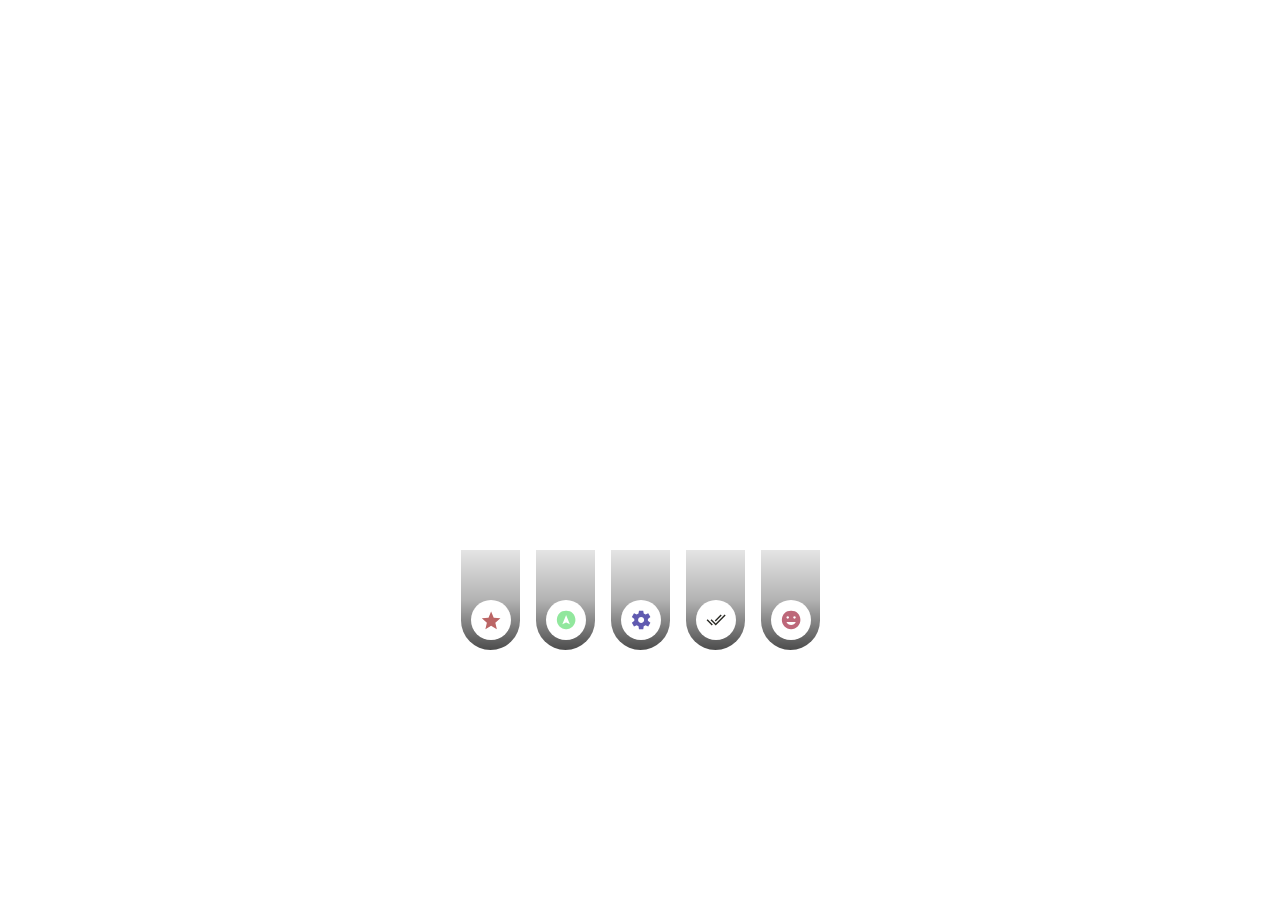
<file: index.html>
<!DOCTYPE html>
<html lang="en">
<head>
    <meta charset="UTF-8">
    <meta http-equiv="X-UA-Compatible" content="IE=edge">
    <meta name="viewport" content="width=device-width, initial-scale=1.0">
    <link rel="stylesheet" href="style.css">
    <link rel="stylesheet" href="https://fonts.googleapis.com/css2?family=Material+Symbols+Outlined:opsz,wght,FILL,GRAD@20..48,100..700,0..1,-50..200" />
    <title>Document</title>
</head>
<body>
    <div class="slider">
        <div class="slide" style="--bg: url(https://i.pinimg.com/originals/aa/98/ce/aa98ce342844fe8f283bd3cb650425e7.jpg)">
            <div class="slide__content">
                <div class="slide__icon"><span class="material-symbols-outlined"> star </span></div>
                <div>
                    <div class="slide__title">Слайд 1</div>
                    <div class="slide__desc">Какое-то описание</div>
                </div>
            </div>
        </div>
        <div class="slide" style="--bg: url(https://pic.rutubelist.ru/video/a7/f2/a7f25ae21c918697e650dfb64a0049f4.jpg)">
            <div class="slide__content">
                <div class="slide__icon"><span class="material-symbols-outlined"> assistant_navigation </span></div>
                <div>
                    <div class="slide__title">Слайд 2</div>
                    <div class="slide__desc">Какое-то описание</div>
                </div>
            </div>
        </div>
        <div class="slide " style="--bg: url(https://img1.goodfon.ru/wallpaper/nbig/f/3b/devushka-priroda-krasota-trava.jpg)">
            <div class="slide__content">
                <div class="slide__icon"><span class="material-symbols-outlined"> settings </span></div>
                <div>
                    <div class="slide__title">Слайд 3</div>
                    <div class="slide__desc">Какое-то описание</div>
                </div>
            </div>
        </div>
        <div class="slide" style="--bg: url(https://mirpozitiva.ru/wp-content/uploads/2019/11/1472042719_15.jpg)">
            <div class="slide__content">
                <div class="slide__icon"><span class="material-symbols-outlined"> done_all </span></div>
                <div>
                    <div class="slide__title">Слайд 4</div>
                    <div class="slide__desc">Какое-то описание</div>
                </div>
            </div>
        </div>
        <div class="slide" style="--bg: url(https://img1.goodfon.ru/wallpaper/nbig/7/58/kot-sneg-zima-zhivotnye-koshka.jpg)">
            <div class="slide__content">
                <div class="slide__icon"><span class="material-symbols-outlined"> mood </span></div>
                <div>
                    <div class="slide__title">Слайд 5</div>
                    <div class="slide__desc">Какое-то описание</div>
                </div>
            </div>
        </div>
    </div>
    <script src="script.js"></script>
</body>
</html>
</file>
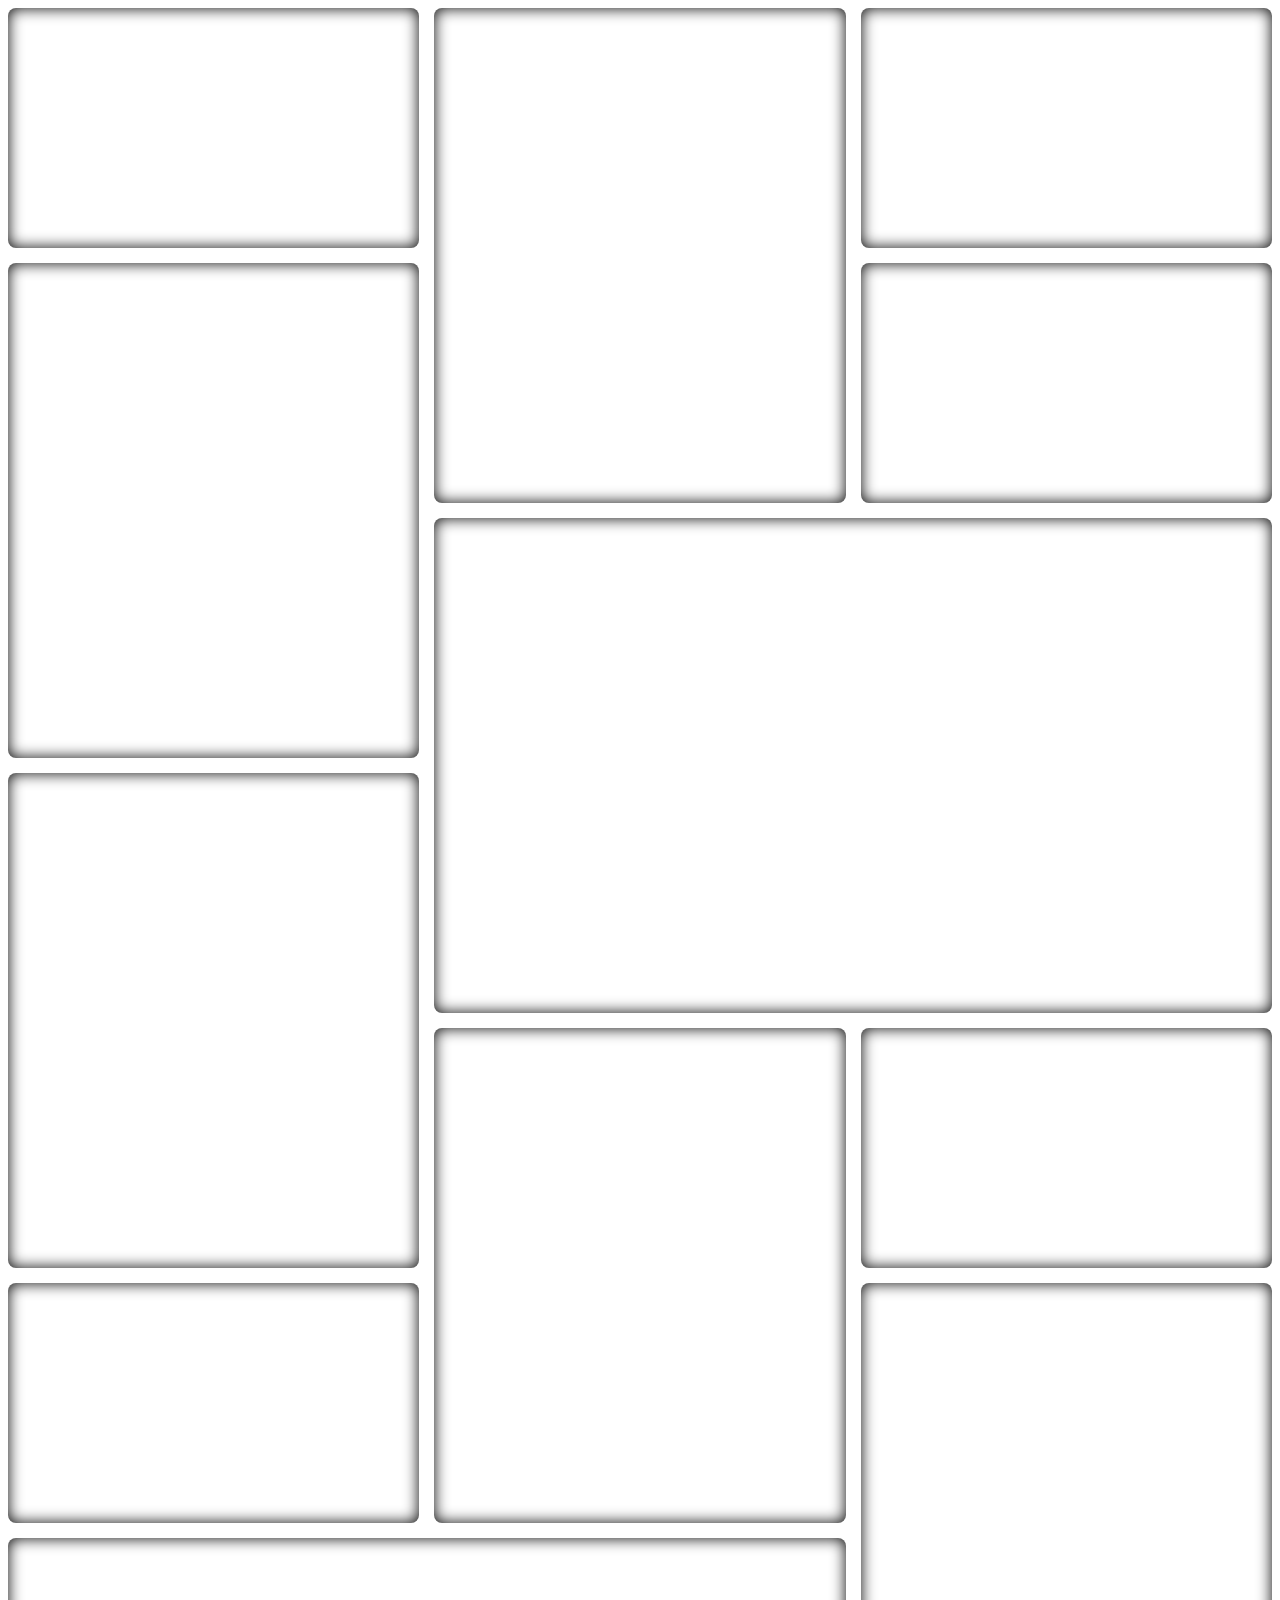
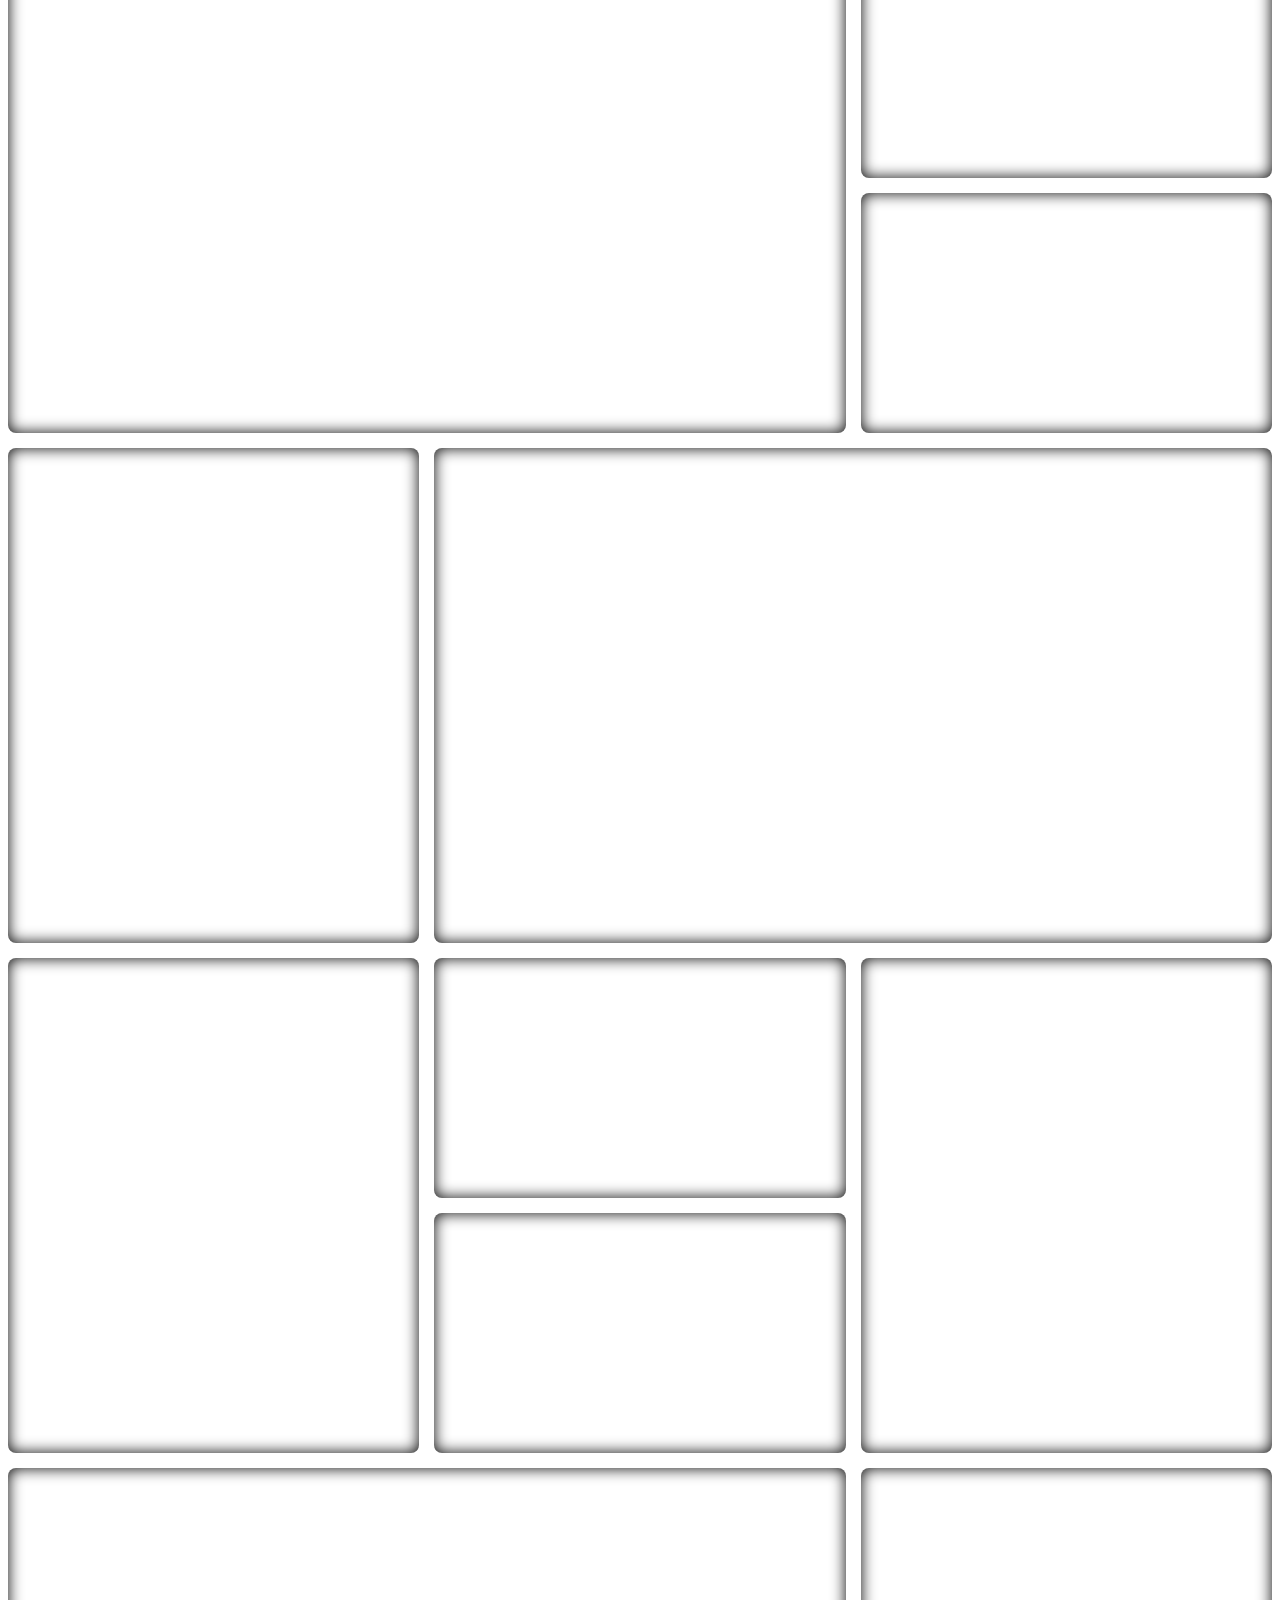
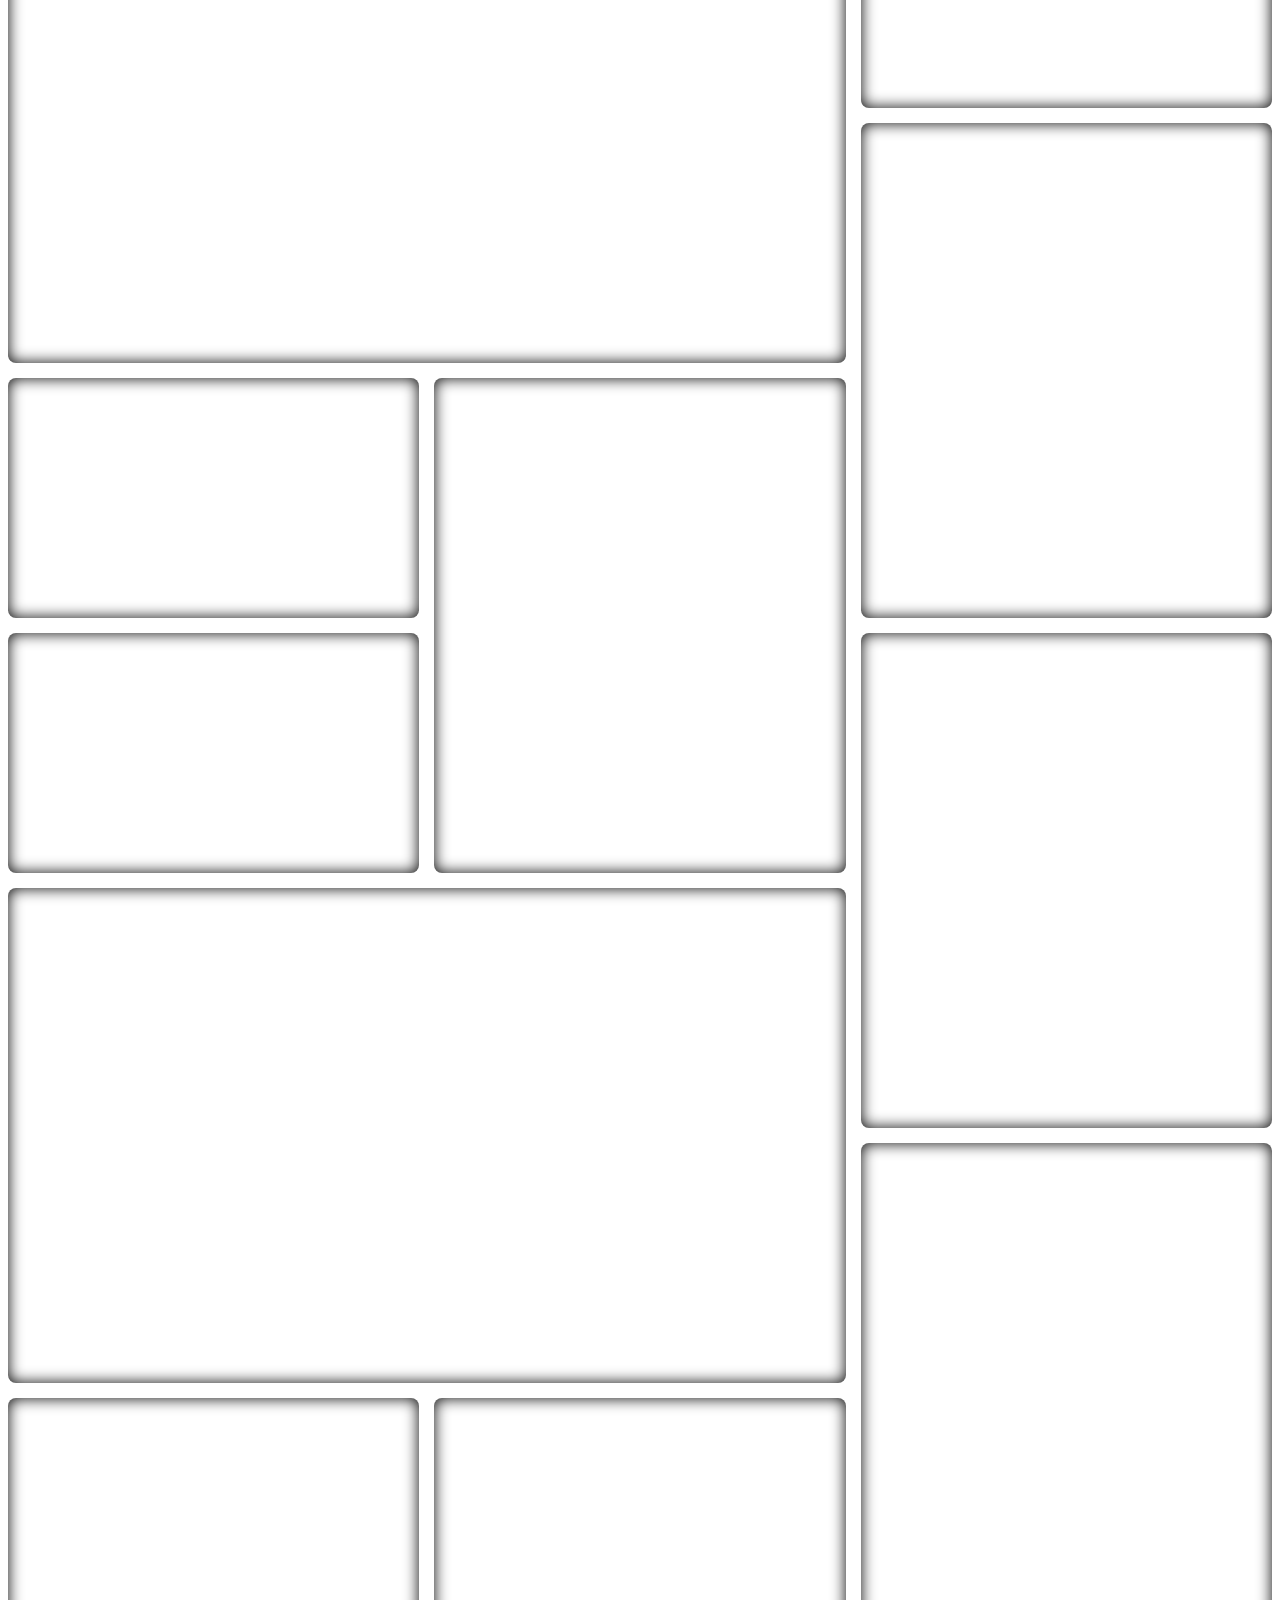
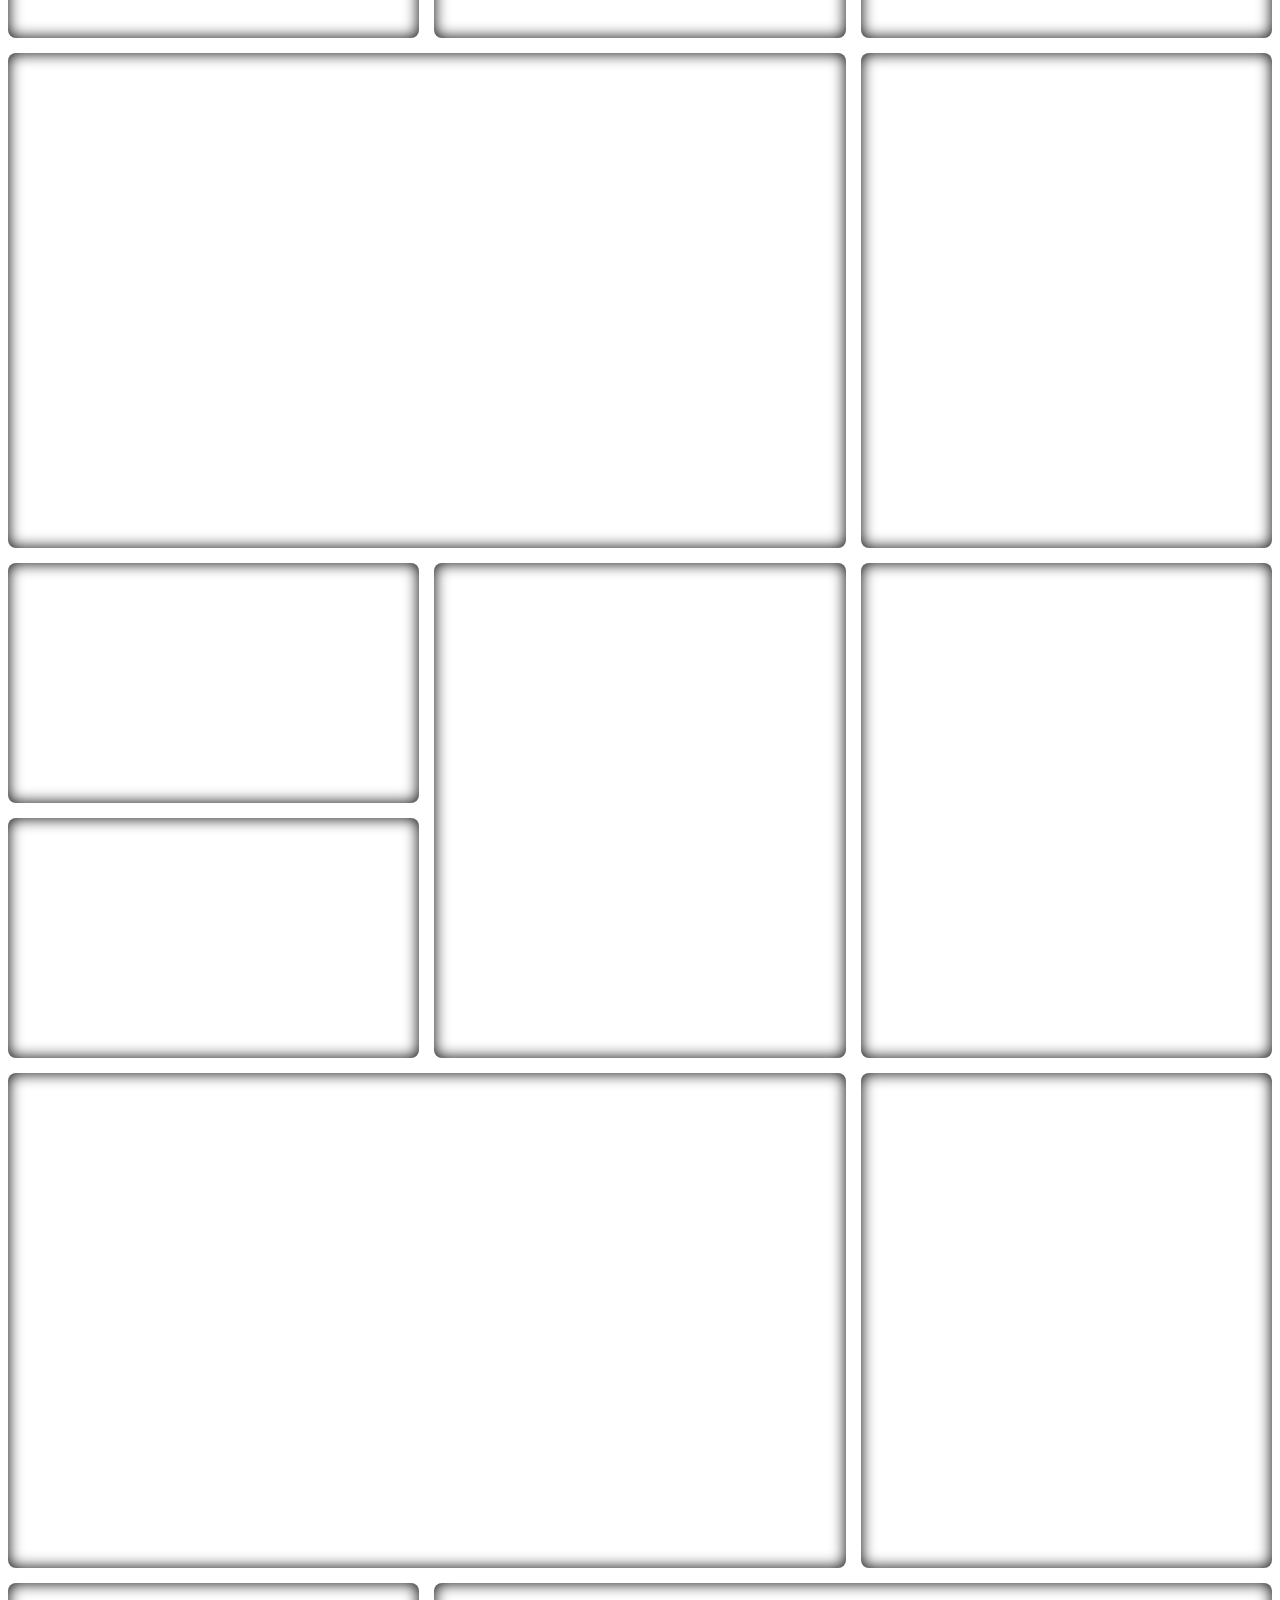
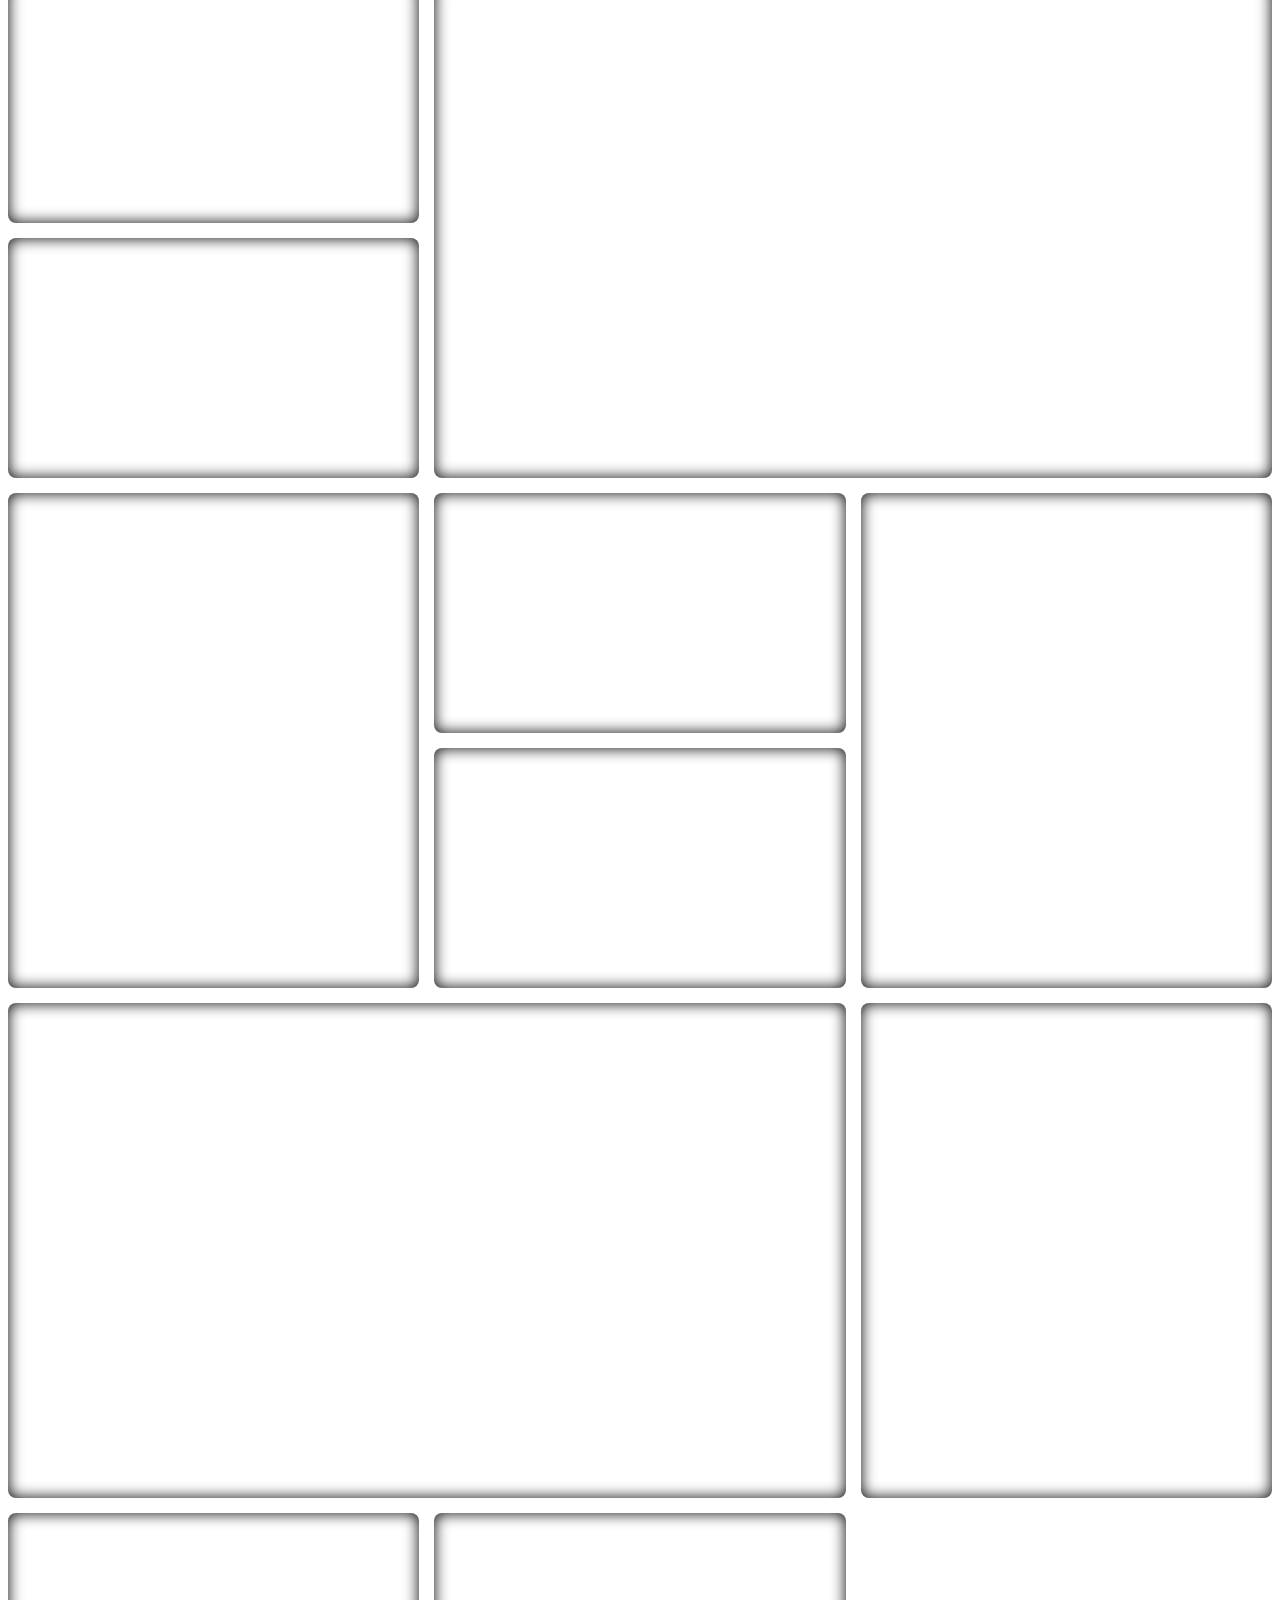
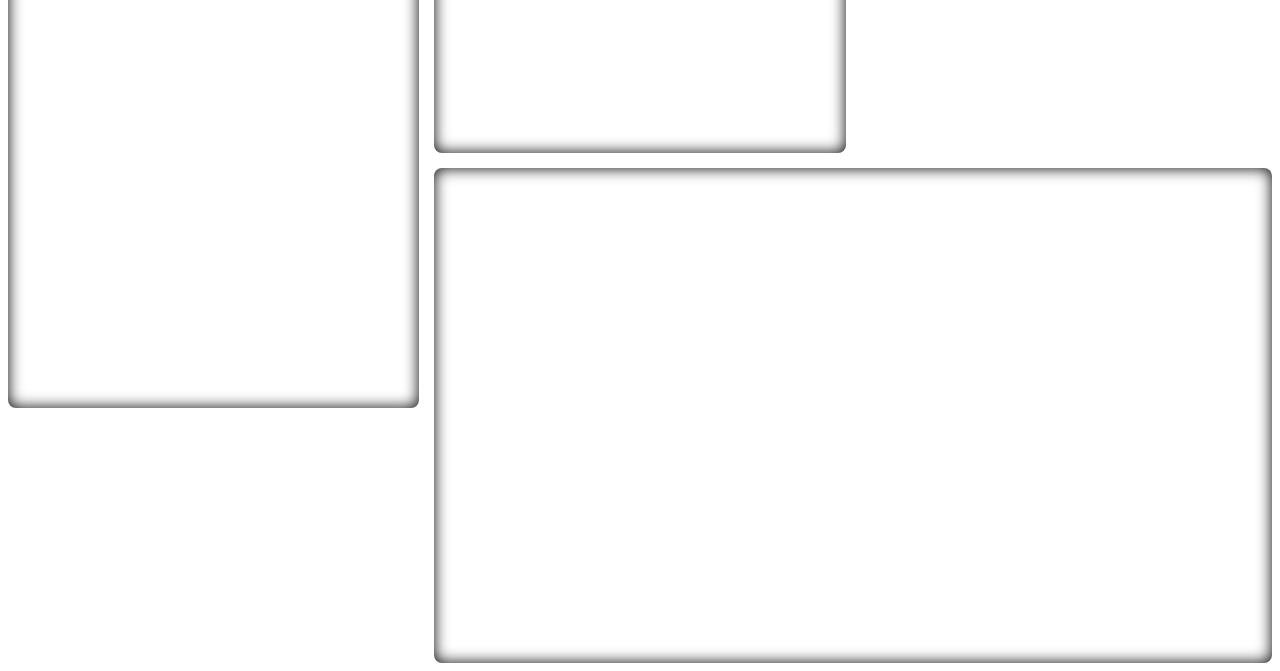
<file: gallery/index.html>
<!DOCTYPE html>
<html lang="en">
<head>
    <meta charset="UTF-8">
    <meta http-equiv="X-UA-Compatible" content="IE=edge">
    <meta name="viewport" content="width=device-width, initial-scale=1.0">
    <link rel="stylesheet" href="style.css">
    <title>Document</title>
</head>
<body>
    <div class="gallery">
        <div class="image" style="--bgg: url(https://api.lorem.space/image/game?w=1920&h1080id=1)"></div>
        <div class="image" style="--bgg: url(https://api.lorem.space/image/game?w=1920&h1080id=2)"></div>
        <div class="image" style="--bgg: url(https://api.lorem.space/image/game?w=1920&h1080id=3)"></div>
        <div class="image" style="--bgg: url(https://api.lorem.space/image/game?w=1920&h1080id=4)"></div>
        <div class="image" style="--bgg: url(https://api.lorem.space/image/game?w=1920&h1080id=5)"></div>
        <div class="image" style="--bgg: url(https://api.lorem.space/image/game?w=1920&h1080id=6)"></div>
        <div class="image" style="--bgg: url(https://api.lorem.space/image/game?w=1920&h1080id=7)"></div>
        <div class="image" style="--bgg: url(https://api.lorem.space/image/game?w=1920&h1080id=8)"></div>
        <div class="image" style="--bgg: url(https://api.lorem.space/image/game?w=1920&h1080id=9)"></div>
        <div class="image" style="--bgg: url(https://api.lorem.space/image/game?w=1920&h1080id=10)"></div>
        <div class="image" style="--bgg: url(https://api.lorem.space/image/game?w=1920&h1080id=11)"></div>
        <div class="image" style="--bgg: url(https://api.lorem.space/image/game?w=1920&h1080id=12)"></div>
        <div class="image" style="--bgg: url(https://api.lorem.space/image/game?w=1920&h1080id=13)"></div>
        <div class="image" style="--bgg: url(https://api.lorem.space/image/game?w=1920&h1080id=14)"></div>
        <div class="image" style="--bgg: url(https://api.lorem.space/image/game?w=1920&h1080id=15)"></div>
        <div class="image" style="--bgg: url(https://api.lorem.space/image/game?w=1920&h1080id=16)"></div>
        <div class="image" style="--bgg: url(https://api.lorem.space/image/game?w=1920&h1080id=17)"></div>
        <div class="image" style="--bgg: url(https://api.lorem.space/image/game?w=1920&h1080id=18)"></div>
        <div class="image" style="--bgg: url(https://api.lorem.space/image/game?w=1920&h1080id=19)"></div>
        <div class="image" style="--bgg: url(https://api.lorem.space/image/game?w=1920&h1080id=20)"></div>
        <div class="image" style="--bgg: url(https://api.lorem.space/image/game?w=1920&h1080id=21)"></div>
        <div class="image" style="--bgg: url(https://api.lorem.space/image/game?w=1920&h1080id=22)"></div>
        <div class="image" style="--bgg: url(https://api.lorem.space/image/game?w=1920&h1080id=23)"></div>
        <div class="image" style="--bgg: url(https://api.lorem.space/image/game?w=1920&h1080id=24)"></div>
        <div class="image" style="--bgg: url(https://api.lorem.space/image/game?w=1920&h1080id=25)"></div>
        <div class="image" style="--bgg: url(https://api.lorem.space/image/game?w=1920&h1080id=26)"></div>
        <div class="image" style="--bgg: url(https://api.lorem.space/image/game?w=1920&h1080id=27)"></div>
        <div class="image" style="--bgg: url(https://api.lorem.space/image/game?w=1920&h1080id=28)"></div>
        <div class="image" style="--bgg: url(https://api.lorem.space/image/game?w=1920&h1080id=29)"></div>
        <div class="image" style="--bgg: url(https://api.lorem.space/image/game?w=1920&h1080id=30)"></div>
        <div class="image" style="--bgg: url(https://api.lorem.space/image/game?w=1920&h1080id=31)"></div>
        <div class="image" style="--bgg: url(https://api.lorem.space/image/game?w=1920&h1080id=32)"></div>
        <div class="image" style="--bgg: url(https://api.lorem.space/image/game?w=1920&h1080id=33)"></div>
        <div class="image" style="--bgg: url(https://api.lorem.space/image/game?w=1920&h1080id=34)"></div>
        <div class="image" style="--bgg: url(https://api.lorem.space/image/game?w=1920&h1080id=35)"></div>
        <div class="image" style="--bgg: url(https://api.lorem.space/image/game?w=1920&h1080id=36)"></div>
        <div class="image" style="--bgg: url(https://api.lorem.space/image/game?w=1920&h1080id=37)"></div>
        <div class="image" style="--bgg: url(https://api.lorem.space/image/game?w=1920&h1080id=38)"></div>
        <div class="image" style="--bgg: url(https://api.lorem.space/image/game?w=1920&h1080id=39)"></div>
        <div class="image" style="--bgg: url(https://api.lorem.space/image/game?w=1920&h1080id=40)"></div>
        <div class="image" style="--bgg: url(https://api.lorem.space/image/game?w=1920&h1080id=41)"></div>
        <div class="image" style="--bgg: url(https://api.lorem.space/image/game?w=1920&h1080id=42)"></div>
        <div class="image" style="--bgg: url(https://api.lorem.space/image/game?w=1920&h1080id=43)"></div>
        <div class="image" style="--bgg: url(https://api.lorem.space/image/game?w=1920&h1080id=44)"></div>
        <div class="image" style="--bgg: url(https://api.lorem.space/image/game?w=1920&h1080id=45)"></div>
        <div class="image" style="--bgg: url(https://api.lorem.space/image/game?w=1920&h1080id=46)"></div>
        <div class="image" style="--bgg: url(https://api.lorem.space/image/game?w=1920&h1080id=47)"></div>
        <div class="image" style="--bgg: url(https://api.lorem.space/image/game?w=1920&h1080id=48)"></div>
        <div class="image" style="--bgg: url(https://api.lorem.space/image/game?w=1920&h1080id=49)"></div>
        <div class="image" style="--bgg: url(https://api.lorem.space/image/game?w=1920&h1080id=50)"></div>
    </div>
</body>
</html>
</file>
<file: style.css>
@import url('https://fonts.googleapis.com/css2?family=Nunito:wght@400;700&display=swap');

:root {
    --transition:  all 0.3s ease-in-out;
    --slideHeight: 400px;
}

* {
    margin: 0;
    box-sizing: border-box;
}

body {
    font-family: 'Nunito', sans-serif;
    display: grid;
    align-items: center;
    justify-content: center;
    height: 100vh;
}

/* Slider */
.slider {
    display: flex;
    align-items: center;
    gap: 16px;
}
.slide {
    width: 59px;
    background: var(--bg) center / auto 100%;
    border-radius: 32px;
    display: grid;
    position: relative;
    overflow: hidden;
    height: var(--slideHeight);
    transition: var(--transition);
    box-shadow: 0 0 0 rgba(0,0,0,0);
    filter: saturate(50%);
}
.slide.active {
    width: 580px;
    height: calc(var(--slideHeight) + 20px);
    box-shadow: 0 16px 32px rgba(0,0,0,0.7);
    background-size: auto 120%;
    filter: initial;
}
.slide::before {
    content: '';
    display: block;
    position: absolute;
    left: 0;
    right: 0;
    bottom: 0;
    height: 100px;
    background: linear-gradient( 
        to bottom,
        rgba(0,0,0,0.1),rgba(0,0,0,0.3),
        rgba(0,0,0,0.7));
}
.slide__content {
    --size: 40px;
    align-self: end;
    color: #fff;
    padding: 10px;
    display: grid;
    align-items: center;
    grid-gap: 8px;
    grid-template-columns: 40px 1fr;
    line-height: 1.2em;
    position: relative;
    z-index: 1;
    transition: var(--transition);
}
.slide.active .slide__content {
    padding: 20px;
}
.slide__icon {
    height: var(--size);
    background-color: #FFF;
    border-radius: 100px;
    align-self: end;
    display: grid;
    align-items: center;
    justify-content: center;
}
.slide__icon .material-symbols-outlined {
    font-size: calc(var(--size)/1.8);
    color: #ff5353;
}
.slide:nth-child(2) .material-symbols-outlined {
    color: #53ff6a;;
}
.slide:nth-child(3) .material-symbols-outlined {
    color: #5e53ff;;
}
.slide:nth-child(4) .material-symbols-outlined {
    color: #2a2b1f;;
}
.slide:nth-child(5) .material-symbols-outlined {
    color: #ff5378;;
}
.slide__title {
    font-size: 18px;
    font-weight: bold;
}
.slide__title, .slide__desc {
    white-space: nowrap;
    transition: var(--transition) 0.2s;
    opacity: 0;
    margin-left: 16px;
}
.slide.active .slide__title, .slide.active .slide__desc{
    opacity: 1;
    margin-left: 0;
}

/* Icons */
.material-symbols-outlined {
  font-variation-settings:
  'FILL' 1,
  'wght' 400,
  'GRAD' 0,
  'opsz' 48
}
</file>
<file: gallery/style.css>
.gallery {
    display: grid;
    grid-template-columns: repeat(auto-fill, minmax(380px,1fr));
    grid-auto-rows: 240px;
    grid-auto-flow: dense;
    grid-gap: 15px;
}
.image {
    background: var(--bgg) center / cover;
    border-radius: 8px;
    box-shadow: inset 0 0 15px #000, 0 0 0 #000;;
    transition: all 0.3s ease-in-out; 
}
.image:hover {
    box-shadow: inset 0 0 0 #000, 0 8px 15px #000;
}
.image:nth-child(5n) {
    grid-column: span 2;
    grid-row:  span 2;
}
.image:nth-child(2n) {
    grid-row:  span 2;
}
</file>
